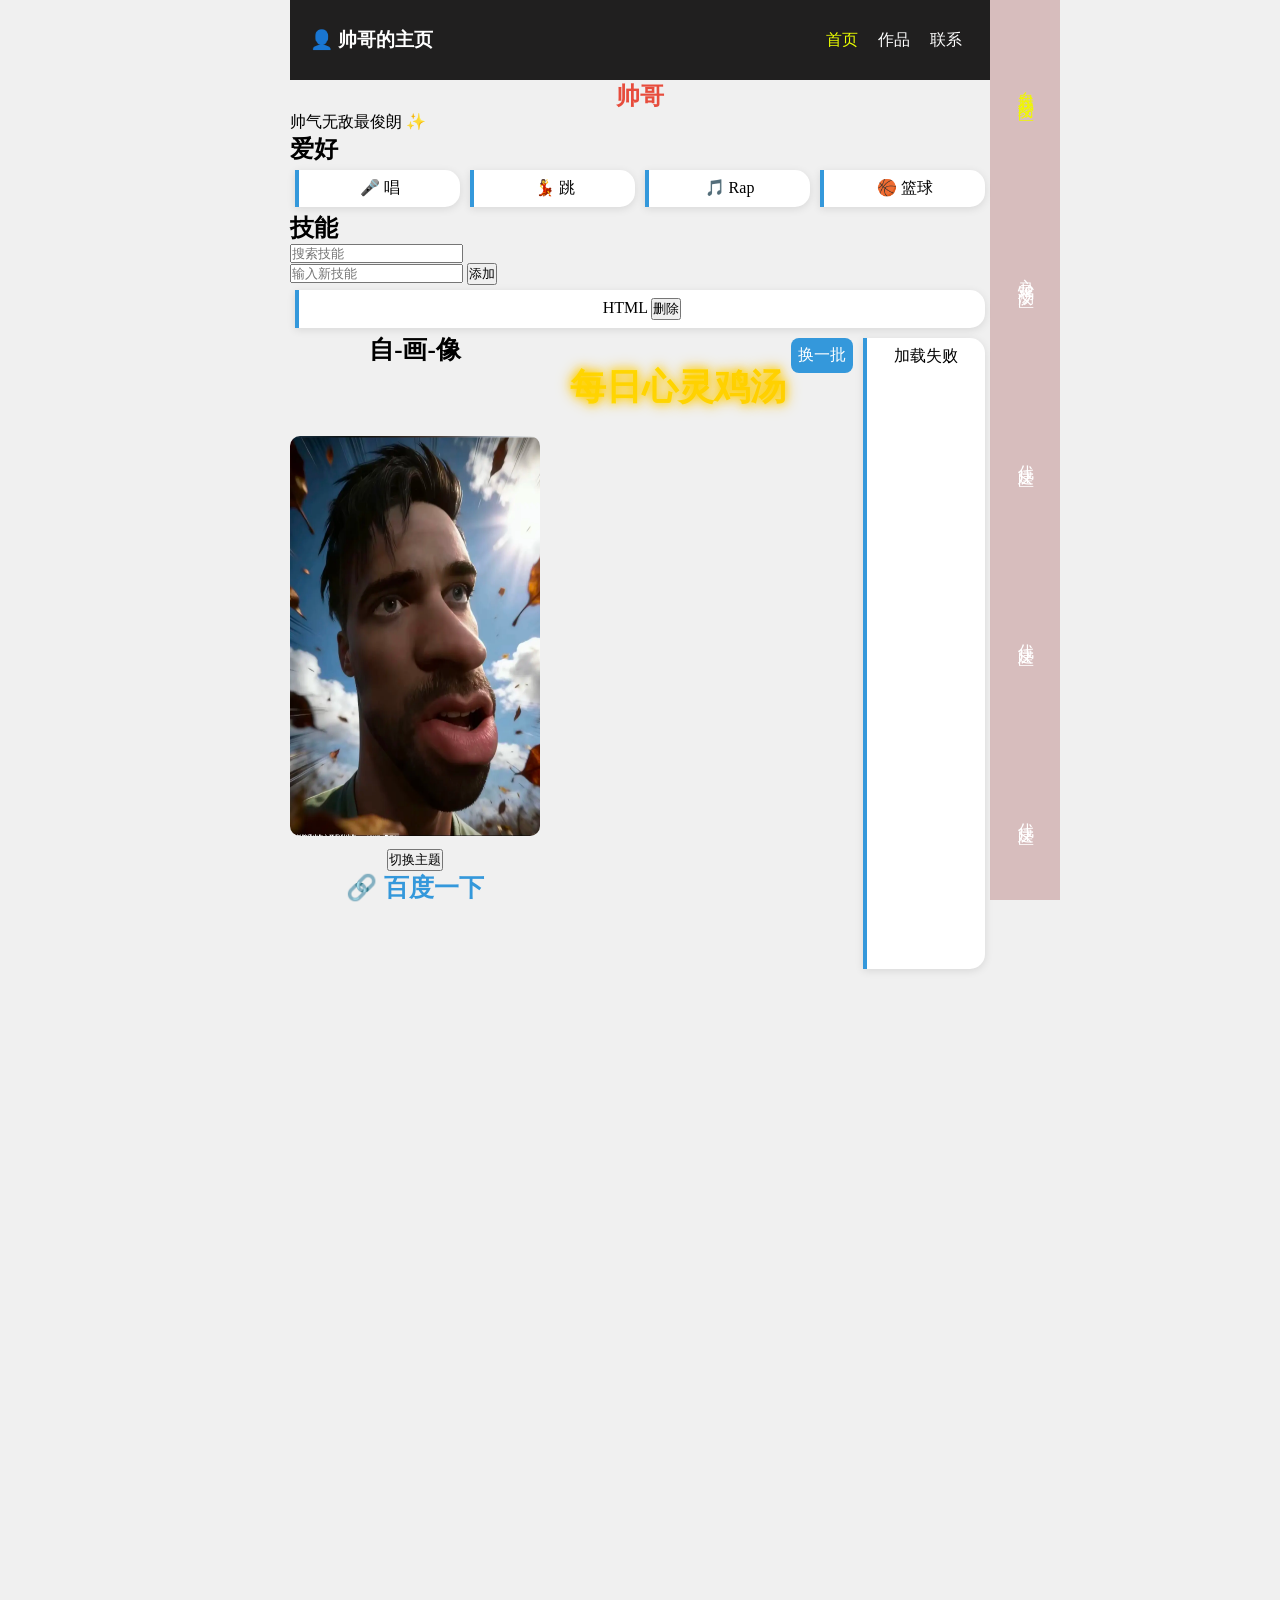
<file: index.html>
<!DOCTYPE html>
<html lang="zh">
<head>
  <meta charset="UTF-8">
  <meta name="viewport" content="width=device-width, initial-scale=1.0">
  <title>我的个人介绍</title>
  <link rel="stylesheet" href="CSS/style.CSS">
</head>
<body>

  <nav class="nav-0" id="nav-0">
    <div>
      <h3>👤 帅哥的主页</h3>
    </div>
    <div class="nav-a" id="nav-a">
      <a href="#home" onclick="but_nav('home');return false" id="nav-home" class="active" >首页</a>
      <a href="#works" onclick="but_nav('works');return false" id="nav-works">作品</a>
      <a href="#contact" onclick="but_nav('contact');return false" id="nav-contact">联系</a>
    </div>
  </nav>
  <nav class="nav-b" id="nav-b">
    <div>
      <a href="#nav-a">自我介绍区</a>
      <a href="#quote-box">心灵鸡汤区</a>
      <a href="#">代建区</a>
      <a href="#">代建区</a>
      <a href="#">代建区</a>
    </div>
  </nav>
      <a id="position_fixed" href="#nav-0">回到顶部</a>
  <section id="home" class="page-section">
 
  <h1 class="suaige">帅哥</h1>
  <p>帅气无敌最俊朗 ✨</p>

  <h2>爱好</h2>
  <ul>
    <li>🎤 唱</li>
    <li>💃 跳</li>
    <li>🎵 Rap</li>
    <li>🏀 篮球</li>
  </ul>

  <h2>技能</h2>
  <input type="search" placeholder="搜索技能" id="search">
  <br>
  <input type="text" placeholder="输入新技能" id="input">
  <button id="but_tianjia">添加</button>
  <ul id="ul_aih">
    <!-- <li id="li_html">HTML <button id="btu_sanc">删除</button></li> -->
  </ul>
      
  <div class="quote-box" id="quote-box">
    <span class="meall"><p>自-画-像</p>
    <img src="./img/wx.webp" alt="我的照片">
     <button id="but_qiehuan">切换主题</button>
  <p>🔗 <a href="https://www.baidu.com">百度一下</a></p>
    </span>
    <ul class="quote-en">
      <p class="p1" >每日心灵鸡汤</p>
      <p onclick="loadQuotes()" class="p-but">换一批</p>
      <ul class="quotable">
      </ul>
      <li class="status"></li>
    </ul>
  </div>
 
</section>

<section id="works" class="page-section">
  <h1>作品集</h1>
  <div class="works-container">
  <!-- <div>
    <h3>西瓜项目</h3>
<img src="./img/web-1.webp" alt="">
</div>
<div>
  <h3>苹果项目</h3>
<img src="./img/web-2.webp" alt="">
</div>
<div>
  <h3>香蕉项目</h3>
<img src="./img/web-3.webp" alt="">
</div> -->
</div>
</section>

<section  id="contact" class="page-section">
  <hr>
  <h1>联系我</h1>
  <form action="" class="form" id="myform">
    <input type="text" id="contact-name" placeholder="请输入你的名字">
  
    <br>  <span class="error-tip" id="name-error"></span><br>
    <input type="email" id="contact-email" placeholder="请输入邮箱">
   
    <br><span class="error-tip" id="email-error"></span><br>
    <span class="textarea-wrap">
   <textarea id="msg" rows="5" cols="30" placeholder="请输入留言内容......" maxlength="200"></textarea>
   <span class="msg-counter" id="msg-counter">0/200</span>
  
   </span>
   <br> <span class="error-tip" id="msg-error"></span><br>
   <span>
   <input type="submit" value="提交">
  &nbsp;&nbsp;&nbsp;&nbsp;&nbsp;&nbsp;&nbsp;
   <input type="reset" value="重置">
   </span> 
  </form>
  <hr>
  <p>📞 电话：123456789</p>
  <p>📧 邮箱：test@qq.com</p>
</section>
<script src="JavaScript/storage.js"></script>
<script src="JavaScript/main.js"></script>
</body>
</html>
</file>
<file: CSS/style.CSS>
* {
  margin: 0;
  padding: 0;
  box-sizing: border-box; /* 同时解决盒模型问题 */
}
 body {
 background-color: #f0f0f0; /* 背景灰 */
 font-family: "Microsoft YaHei"; /* 字体 */
 max-width: 700px;
  margin: 0 auto;
 }
 h1 {
 color: #e74c3c; /* 标题红色 */
 text-align: center; /* 居中 */
 }
 ul {
  justify-content: center;
  flex-wrap: wrap;
 display: flex;
 list-style: none; /* 去掉圆点 */
 padding: 0;
 }
 li {
  background-color: #ffffff;
  border-radius: 0 15px 15px 0;
  box-shadow: 0 2px 8px rgba(0, 0, 0, 0.1);
 flex: 1;
  text-align: center;
 margin: 5px;
 padding: 8px;
 border-left: 4px solid #3498db; /* 左边蓝色条 */
 }
 a {
 color: #3498db;
 text-decoration: none; /* 去掉下划线 */
 }
 .nav-0{
  padding: 12px 20px;
  display: flex;
  justify-content: space-between;
  align-items: center;
  width: 100%;
  height: 80px;
  box-sizing: border-box;
  background-color: #201f1f;
  color: #ffffff;

 
 }
 .nav-a a{
  color: #ffffff;
    display: inline-block;
      margin: 0 8px;
       transition: color 0.3s, transform 0.3s;
 }
  a:hover {
 text-decoration: underline;
  /* 鼠标放上去有下划线 */
   transform: scale(1.3); /* 放大1.1倍 改1.2更大 */
   color: red;
 }
 @media (max-width: 599px) {
 /* 屏幕宽度 ≤ 600px 时生效（手机） */
 .works-container {
    grid-template-columns: 1fr;
  }
 .nav-0{
  gap: 8px;
  text-align: center;
   flex-direction: column; 
 }
 li{
  min-width: 120px;
 }
 img{
  display: block;
  margin: 0 auto;
  width: 80%;
 }

}
.page-section{
  opacity: 0;
  transition: opacity 0.4s ease; /* 淡入淡出动画 */
  position: absolute;
   width: 100%;
  max-width: 700px;

}
#home{
  opacity: 1;
  pointer-events: auto;
  position: static;
}
/*作品集外层div样式*/
.works-container{
  display: grid;
  grid-template-columns: repeat(auto-fill, minmax(250px, 1fr));
  gap: 20px 30px;
}
/*作品集内层div样式*/
.works-container >div{
  border-radius: 15px;
  box-shadow: 0 8px 8px rgba(0, 0, 0, 0.3);
  padding: 10px;
  background-color: #ffffff;
}
#works{
  text-align: center;
 
  }
#works img{
  display: block;
  margin: 0 auto;
  width: 100%;
  height: 300px;
}
#contact{
  text-align: center;
}
.form{
  display: block;
  
}
.textarea-wrap{
  position: relative;
  display: inline-block;
}
.textarea-wrap textarea{
  width: 165px;
  display: block;
  padding-bottom: 22px;
  box-sizing: border-box;
}
.msg-counter{
  position: absolute;
  right: 8px;
  bottom: 6px;
  font-size: 12px;
  color: #888;
  pointer-events: none;
  user-select: none;
}
#myform input.field-error,
#myform textarea.field-error{
  border: 2px solid #e74c3c;
  background-color: #ffeaea;
  outline: none;
}
.nav-a a.active{
  color: rgb(234, 255, 0);
 
}
/* 无线循环缩放动画*/
@keyframes pulse{
  0%, 100% { transform: scale(1); }
 50% { transform: scale(1.05); }
}
/* 从X轴-80px 飞入*/

@keyframes skillUp {
  0%{
    opacity: 0;
    transform: translateX(-80PX)
  }
  100%{
    opacity: 1;
    transform: translateX(0)
  }
}
.suaige{
  animation: pulse 1.5s infinite ease;
}
.quote-div{
  background-color: rgb(67, 83, 83);
  opacity: 0.8;
  color: #ffffff;
  border-radius: 10px;
  margin: 5px;
  padding-left: 5px;
  width: 100%;
}
.quote-box{
display: grid;
grid-template-columns:  2fr 8fr;
gap: 20px 30px;
}
 .meall img{
 width: 250px;
 height: 400px;
 border-radius: 10px; /* 圆角 */
 }
 .meall p{
 margin-bottom: 70px;
 }
 .meall{
  grid-row: 200px 1fr;
  text-align: center;
  font-size: 25px;
  font-weight: 700;
  color: #000000;
 }
 .p1 {
    font-size: 36px;
    font-weight: bold;
    text-align: center;
    margin: 30px 0;
    /* 金色渐变文字 */
    background: linear-gradient(120deg, #ffe600, #ffbc00, #ff8800, #ffe600);
    background-size: 300% 300%;
    -webkit-background-clip: text;
    background-clip: text;
    color: transparent;
    /* 金色外发光 */
    text-shadow: 0 0 8px #ffd700, 0 0 15px #ffb800;
    /* 双动画：渐变流光 + 左右斜角摇摆 */
    animation: goldFlow 1.5s linear infinite, swingRotate 3s ease-in-out infinite;
}

/* 金色渐变流光循环 */
@keyframes goldFlow {
    0% { background-position: 0% 50%; }
    100% { background-position: 100% 50%; }
}

/* 左右斜角旋转摇摆 广告牌效果 */
@keyframes swingRotate {
    0% { transform: rotate(10deg); }
    50% { transform: rotate(-10deg); }
    100% { transform: rotate(10deg); }
}
.p-but{
  border: 1px solid;
  height: 35px;
  margin: 5px;
  padding: 7px;
  border-radius: 10px;
  background-color: #3498db;
    display: inline-block;
    user-select: none;
  border: none;
  border-radius: 8px;
  color: #fff;
  font-size: 16px;
  font-weight: 500;
  text-align: center;
  cursor: pointer;
  transition: all 0.2s ease;
}
.p-but:hover {
  background-color: #66b1ff;
}

.p-but:hover {
  background-color: #3a8ee6;
  transform: scale(0.98);
}


html{
  scroll-behavior: smooth;
}
#position_fixed{
    position: fixed;
  bottom: 120px;        /* 距离屏幕底部距离 */
 
  z-index: 999;  
  opacity: 0;    
  color: #0a1bd8; 
  
}
.nav-b div{
  position: fixed;
  height: 100vh;
  top: 0; /* 必须加上，强制贴顶 */
    right: 0;
        left: calc(50% + 350px);
  width: 70px;
  display: flex;
  flex-direction: column;
  align-items:center;
justify-content: space-around;
  gap: 10px;
  background-color: rgba(159, 73, 73, 0.3); 

 
}
.nav-b a {
  /* 核心：文字竖排 */
  writing-mode: vertical-rl; /* 文字竖排，阅读方向从右到左，中文用这个更合适 */
  text-orientation: upright; /* 让文字保持正立，不会倒过来 */

  /* 可选优化：调整间距和样式 */
  color: #ffffff; /* 保持你原来的蓝色文字 */
  text-decoration: none; /* 去掉下划线 */
  letter-spacing: 4px; /* 字间距，让文字不挤在一起 */
  font-size: 16px;
  opacity: 1;
}
.nav-b a.active {
  color: rgb(239, 247, 0) !important; /* 黄色高亮，你可改色 */
 
}
/* #position_fixed {
 right: 20px;
} */
</file>
